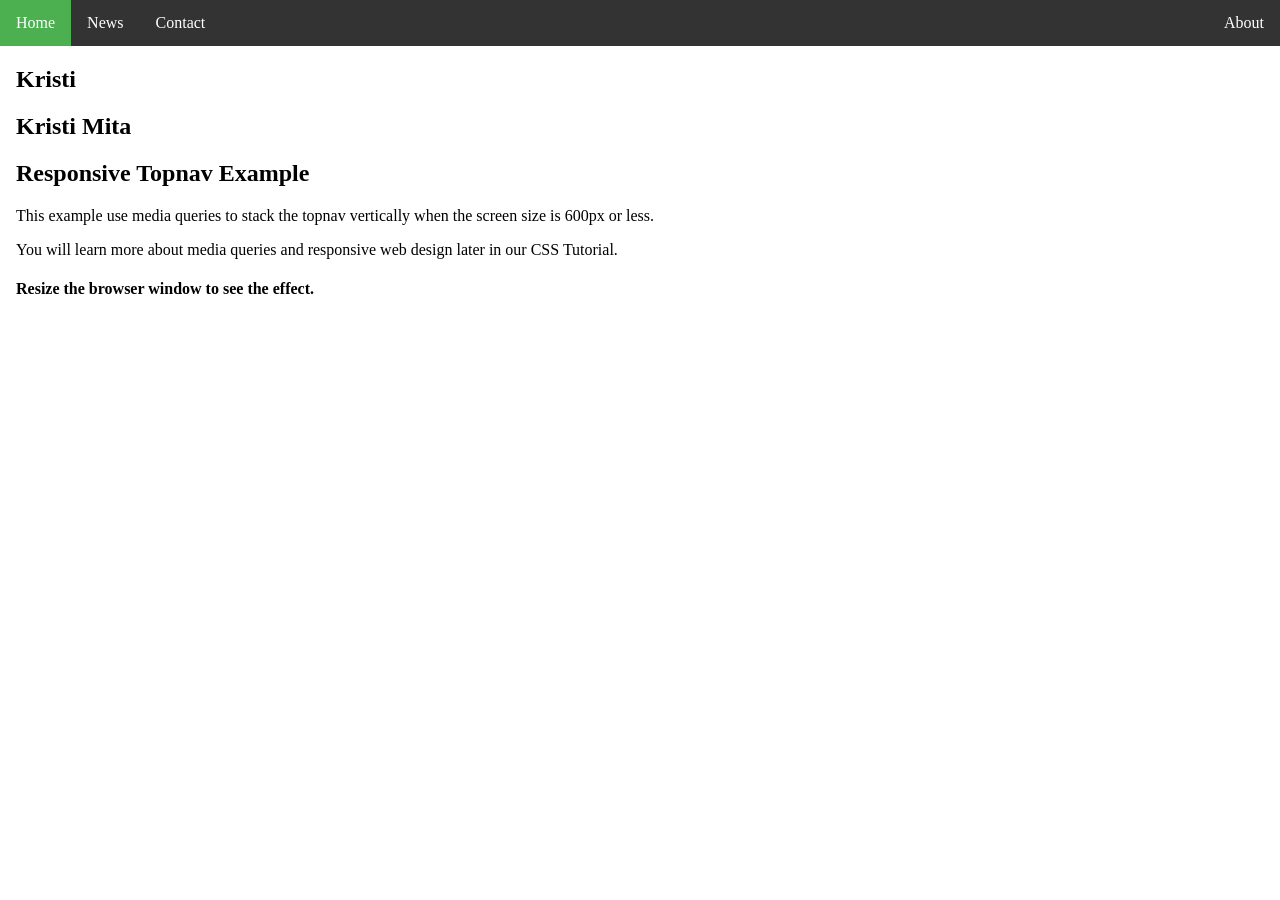
<file: index.html>
<!DOCTYPE html>
<html>
<head>
    <meta name="viewport" content="width=device-width, initial-scale=1.0">
    <link rel="stylesheet" type="text/css" href="style.css">
</head>
<body>

<ul class="topnav">
    <li><a class="active" href="index.html">Home</a></li>
    <li><a href="news.html">News</a></li>
    <li><a href="#contact">Contact</a></li>
    <li class="right"><a href="#about">About</a></li>
</ul>

<div style="padding:0 16px;">
    <h2>Kristi</h2>
    <h2>Kristi Mita</h2>
    <h2>Responsive Topnav Example</h2>
    <p>This example use media queries to stack the topnav vertically when the screen size is 600px or less.</p>
    <p>You will learn more about media queries and responsive web design later in our CSS Tutorial.</p>
    <h4>Resize the browser window to see the effect.</h4>
</div>

</body>
<script src="main.js"></script>
</html>
</file>
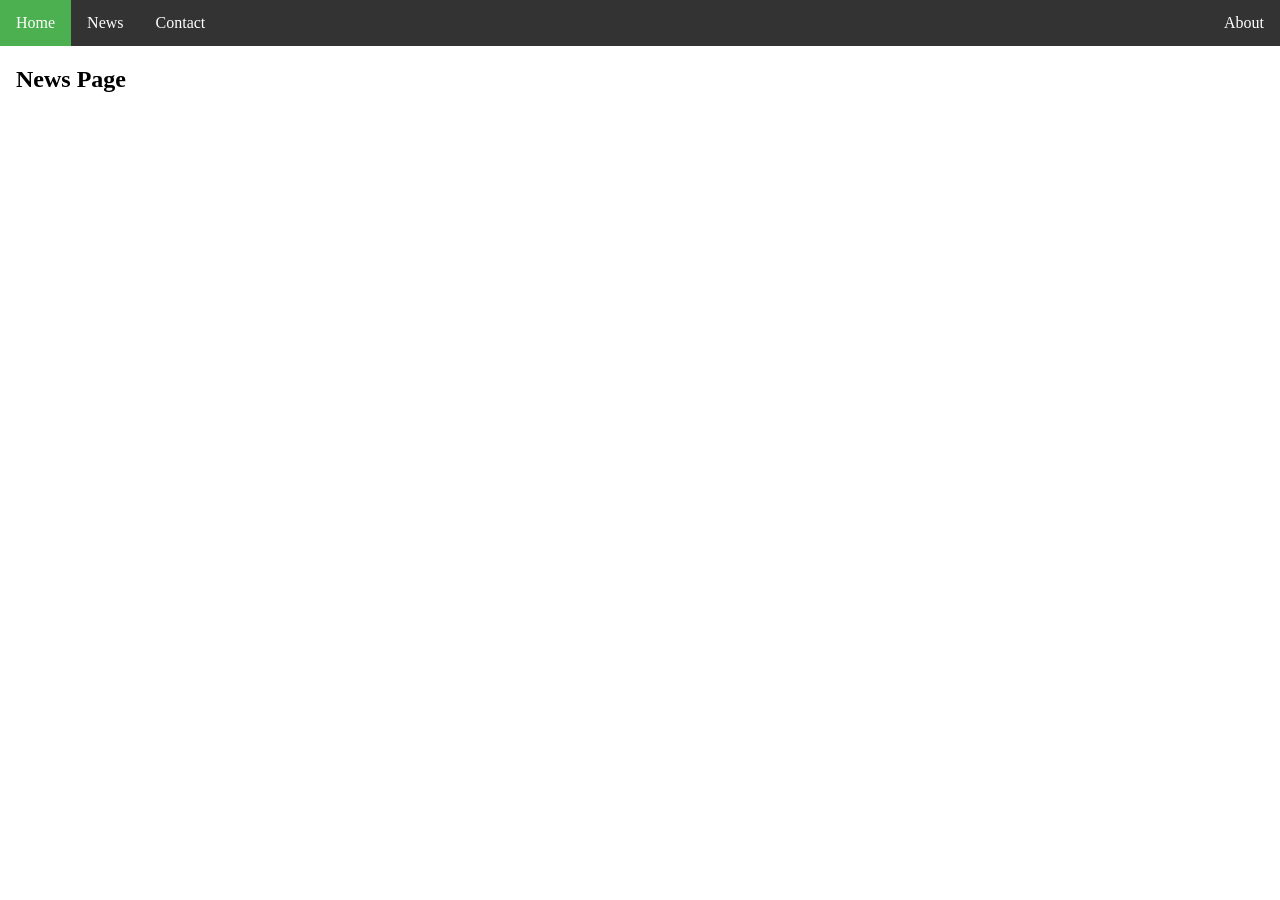
<file: news.html>
<!DOCTYPE html>
<html>
<head>
    <meta name="viewport" content="width=device-width, initial-scale=1.0">
    <link rel="stylesheet" type="text/css" href="style.css">
</head>
<body>

<ul class="topnav">
    <li><a class="active" href="index.html">Home</a></li>
    <li><a href="news.html">News</a></li>
    <li><a href="#contact">Contact</a></li>
    <li class="right"><a href="#about">About</a></li>
</ul>

<div style="padding:0 16px;">
    <h2>News Page</h2>

</div>

</body>
</html>
</file>
<file: style.css>
body {margin: 0;}

ul.topnav {
    list-style-type: none;
    margin: 0;
    padding: 0;
    overflow: hidden;
    background-color: #333;
}

ul.topnav li {float: left;}

ul.topnav li a {
    display: block;
    color: white;
    text-align: center;
    padding: 14px 16px;
    text-decoration: none;
}

ul.topnav li a:hover:not(.active) {background-color: #111;}

ul.topnav li a.active {background-color: #4CAF50;}

ul.topnav li.right {float: right;}

@media screen and (max-width: 600px) {
    ul.topnav li.right,
    ul.topnav li {float: none;}
}
</file>
